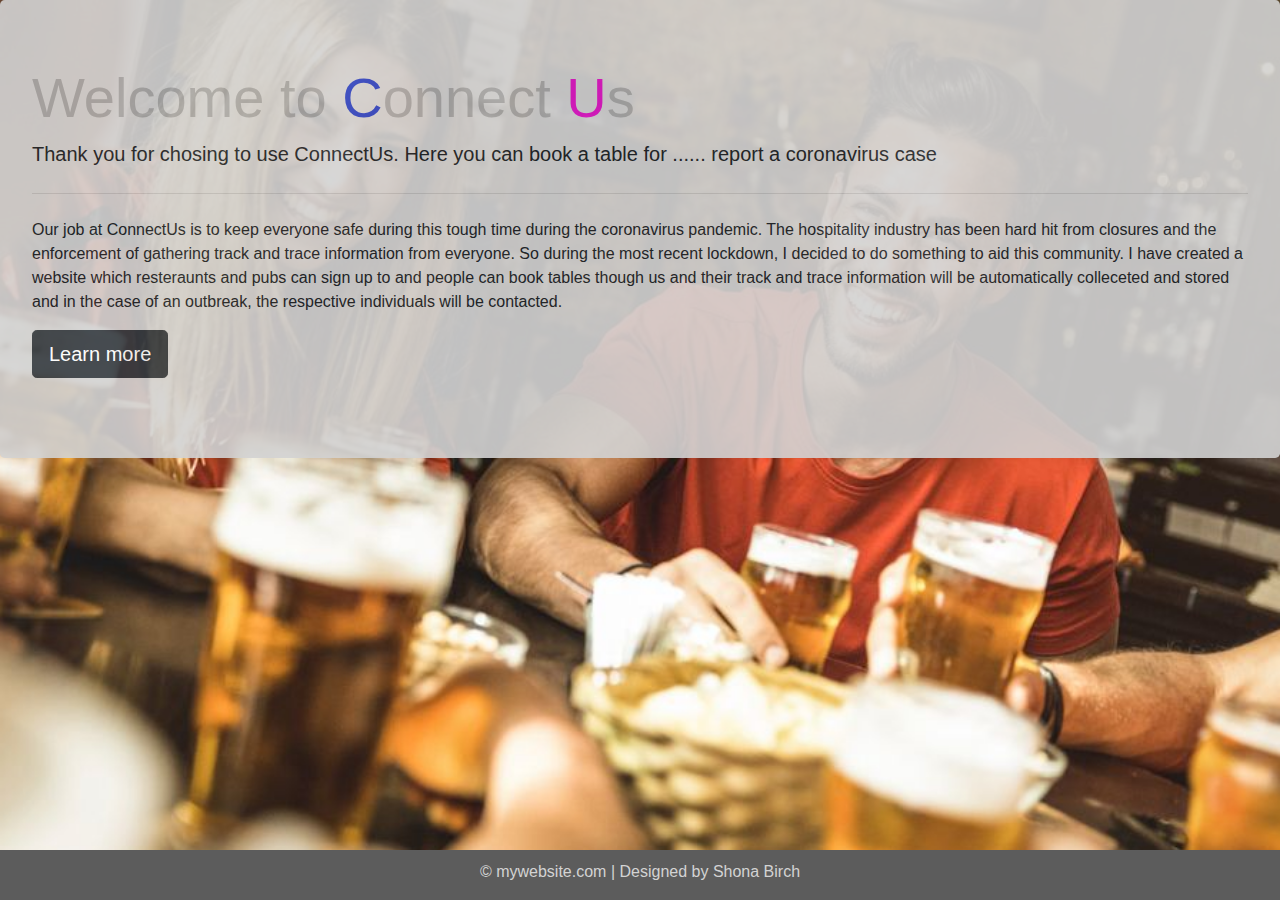
<file: wwwroot/index.html>
﻿<!DOCTYPE html>
<html>
<head>




    <meta charset="utf-8" />



    <title>ConnectUs</title>

</head>
<body style="background: url(img/pub.jpeg) no-repeat center center fixed;background-size: cover;">


    <div id="navbar-placeholder">

    </div>

    <main>


        <div class="page-wrapper">
            <div class="jumbotron">
                <h1 class="display-4">
                    <span class="welcome">Welcome to</span>
                    <span class="welcome1">C</span><span class="welcome2">onnect</span>
                    <span class="welcome3">U</span><span class="welcome4">s</span>
                </h1>
                <p class="lead">Thank you for chosing to use ConnectUs. Here you can book a table for ...... report a coronavirus case </p>
                <hr class="my-4">
                <p>Our job at ConnectUs is to keep everyone safe during this tough time during the coronavirus pandemic. The hospitality industry has been hard hit from closures and the enforcement of gathering track and trace information from everyone. So during the most recent lockdown, I decided to do something to aid this community. I have created a website which resteraunts and pubs can sign up to and people can book tables though us and their track and trace information will be automatically colleceted and stored and in the case of an outbreak, the respective individuals will be contacted. </p>
                <p class="lead">
                    <a class="btn btn-dark btn-lg" href="#" role="button" id="info1">Learn more</a>
                </p>
            </div>
        </div>




    </main>

    <!-- footer -->
    <div class="footer">
        <div class="footer-bottom fixed-bottom">
            &copy; mywebsite.com | Designed by Shona Birch
        </div>
    </div>

    <script src="https://code.jquery.com/jquery-3.5.1.js"
            integrity="sha256-QWo7LDvxbWT2tbbQ97B53yJnYU3WhH/C8ycbRAkjPDc="
            crossorigin="anonymous"></script>
    <script src="js/website.js"></script>

  



    <script src="https://cdnjs.cloudflare.com/ajax/libs/popper.js/1.12.9/umd/popper.min.js" integrity="sha384-ApNbgh9B+Y1QKtv3Rn7W3mgPxhU9K/ScQsAP7hUibX39j7fakFPskvXusvfa0b4Q" crossorigin="anonymous"></script>
    <script src="https://maxcdn.bootstrapcdn.com/bootstrap/4.0.0/js/bootstrap.min.js" integrity="sha384-JZR6Spejh4U02d8jOt6vLEHfe/JQGiRRSQQxSfFWpi1MquVdAyjUar5+76PVCmYl" crossorigin="anonymous"></script>


    <link rel="stylesheet" href="https://maxcdn.bootstrapcdn.com/bootstrap/4.0.0/css/bootstrap.min.css" integrity="sha384-Gn5384xqQ1aoWXA+058RXPxPg6fy4IWvTNh0E263XmFcJlSAwiGgFAW/dAiS6JXm" crossorigin="anonymous">
    <link rel="stylesheet" href="css\Style.css" type="text/css">


</body>
</html>
</file>
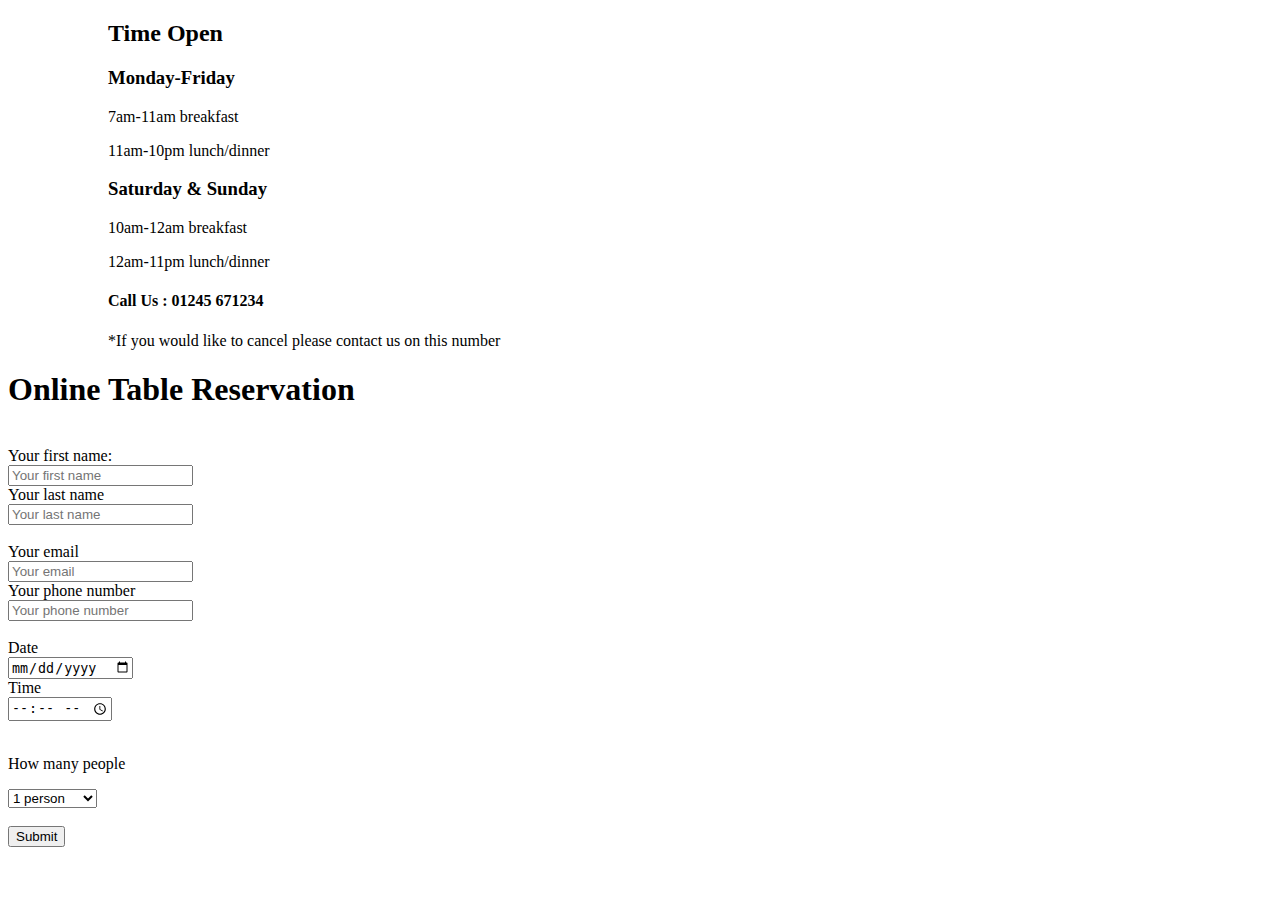
<file: wwwroot/book.html>
<!doctype html>
<html lang="en">

    <body>
        
         <div class="page-wrapper">
            <div class="row">
                <div class="div row" style="padding-left: 100px";>
                    <!-- this is for the track and trace details -->
                    <div id="containerleft">
                        <div class="container-time">
                            <h2 class="heading">Time Open</h2>
                            <h3 class="heading_days">Monday-Friday</h3>
                            <p class="open">7am-11am breakfast</p>
                            <p class="open">11am-10pm lunch/dinner</p>
                            <h3 class="heading_days">Saturday & Sunday</h3>
                            <p class="open">10am-12am breakfast</p>
                            <p class="open">12am-11pm lunch/dinner</p>

                            <h4 class="heading-phone">Call Us : 01245 671234</h4>
                            <p>*If you would like to cancel please contact us on this number</p>

                        </div>
                    </div>
                </div>
                
            

                <!-- this is for the track and trace details -->
                <div class="row">
                    <div id="containerright">
                        <form class="test" id="tableBooking">
                            <div class="containerform">
                                <h1 class="reservation">Online Table Reservation</h1>

                                <br>

                                <div class="row">
                                    <div class="col">
                                        <div class="from-group">
                                            <label for="forename">Your first name:</label>
                                            <br>
                                            <input type="text" name="forename" id="forename" placeholder="Your first name">
                                            <br>
                                        </div>
                                    </div>

                                    <div class="col">
                                        <div class="from-group">
                                            <label for="lastname">Your last name</label>
                                            <br>
                                            <input type="text" name="lastname" id="lastname" placeholder="Your last name">
                                            <br>
                                        </div>
                                    </div>

                                </div>
                                <br>
                                <div class="row">
                                    <div class="col">
                                        <label for="email">Your email</label>
                                        <br>
                                        <input type="text" name="email" id="email" placeholder="Your email">
                                        <br>
                                    </div>
                                    <div class="col">
                                        <label for="email">Your phone number</label>
                                        <br>
                                        <input type="text" name="pnumber" id="pnumber" placeholder="Your phone number">
                                        <br>
                                    </div>
                                </div>
                                <br>
                                <div class="row">
                                    <div class="col">
                                        <label for="date">Date</label>
                                        <br>
                                        <input type="date" name="date" id="date">
                                        <br>
                                    </div>

                                    <div class="col">
                                        <label for="time">Time</label>
                                        <br>
                                        <input type="time" name="time" id="time">
                                        <br>
                                    </div>

                                </div>
                                <br>
                                <div class="row">
                                    <div class="col">
                                        <p>How many people</p>
                                        <select name="select" id="people">
                                            <option value="1">1 person</option>
                                            <option value="3">3 people</option>
                                            <option value="4">4 people</option>
                                            <option value="5">5 people</option>
                                            <option value="6">6 people</option>
                                            <option value="7">7 people</option>
                                            <option value="8">8 people</option>
                                            <option value="9">9 people</option>
                                            <option value="10">10 people</option>
                                            <option value="10+">10+ people</option>
                                        </select>
                                    </div>
                                    <div class="col">
                                        <br>
                                        <button id="submit2" type="submit" class="btn btn-light">Submit</button>
                                    </div>
                                </div>

                            </div>
                        </form>
                    </div>
                </div>
            </div>
        </div>
 </body>
</html>
</file>
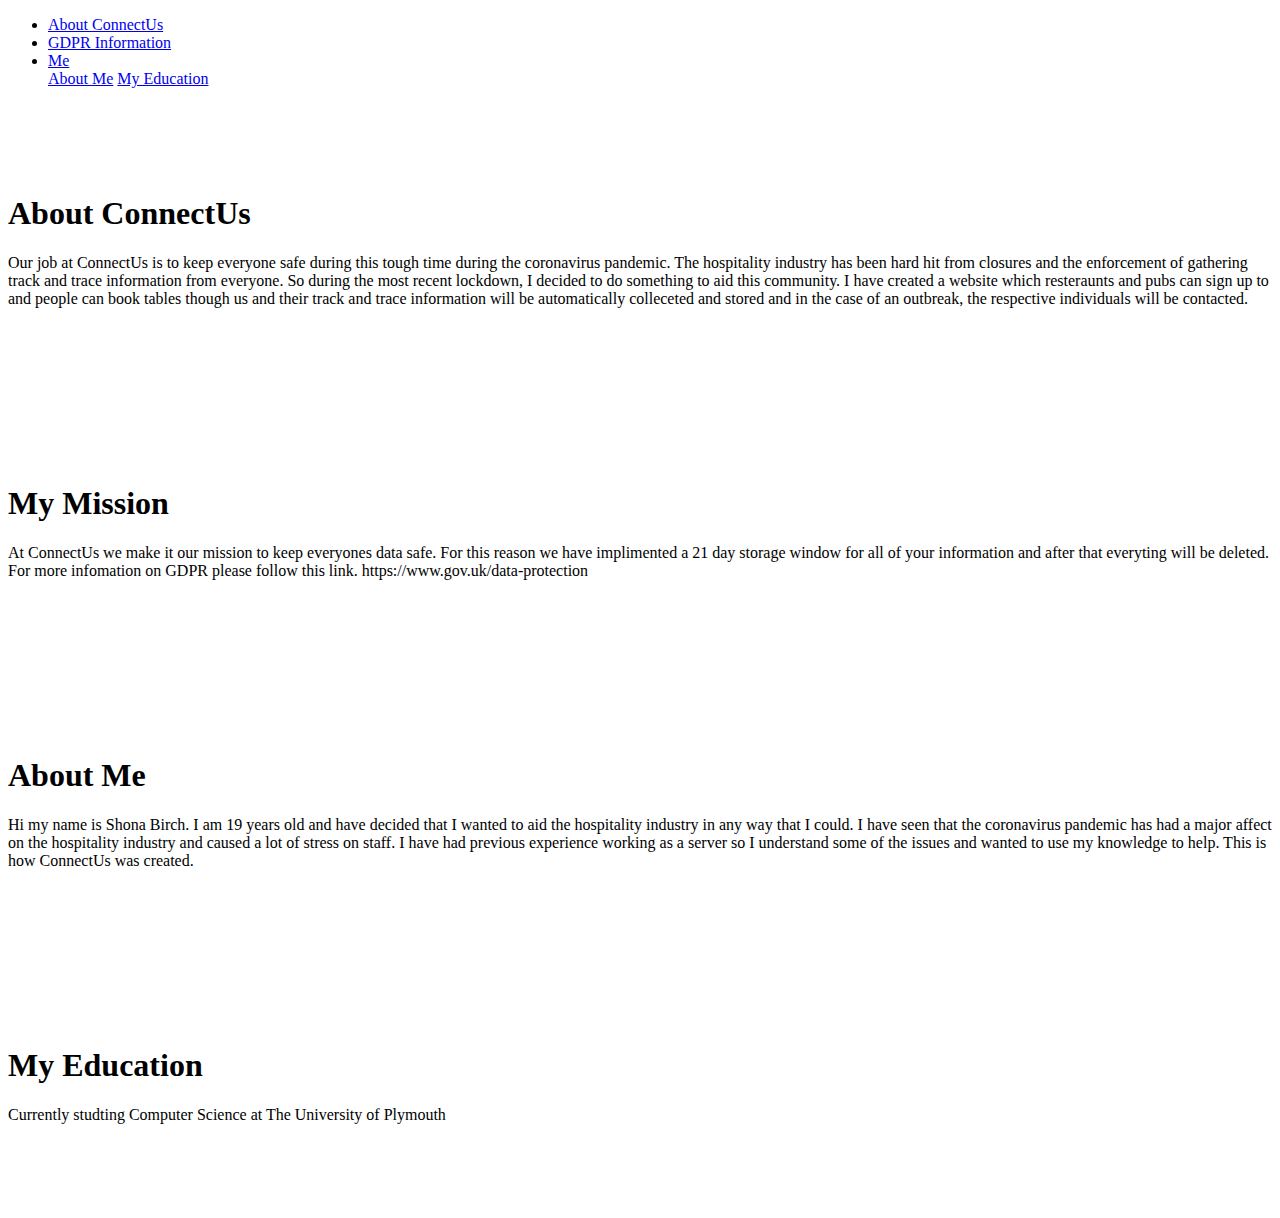
<file: wwwroot/info.html>
<!doctype html>
    <html lang="en">

    <body>

        <nav class="navbar navbar-expand-sm">  
            <ul class="navbar-nav">
              <li class="nav-item">
                <a class="nav-link" href="#section1">About ConnectUs</a>
              </li>
              <li class="nav-item">
                <a class="nav-link" href="#section2">GDPR Information</a>
              </li>
              <li class="nav-item dropdown">
                <a class="nav-link dropdown-toggle" href="#" id="navbardrop" data-toggle="dropdown">
                  Me
                </a>
                <div class="dropdown-menu">
                  <a class="dropdown-item" href="#section41">About Me</a>
                  <a class="dropdown-item" href="#section42">My Education</a>
                </div>
              </li>
            </ul>
          </nav>
          
          <div id="section1" class="container-fluid" style="padding-top:70px;padding-bottom:70px">
            <h1>About ConnectUs</h1>
            <p>Our job at ConnectUs is to keep everyone safe during this tough time during the coronavirus pandemic. The hospitality industry has been hard hit from closures and the enforcement of gathering track and trace information from everyone. So during the most recent lockdown, I decided to do something to aid this community. I have created a website which resteraunts and pubs can sign up to and people can book tables though us and their track and trace information will be automatically colleceted and stored and in the case of an outbreak, the respective individuals will be contacted.</p>
            <p></p>
          </div>
          <div id="section2" class="container-fluid" style="padding-top:70px;padding-bottom:70px">
            <h1>My Mission</h1>
            <p>At ConnectUs we make it our mission to keep everyones data safe. For this reason we have implimented a 21 day storage window for all of your information and after that everyting will be deleted. For more infomation on GDPR please follow this link. https://www.gov.uk/data-protection</p>
            <p></p>
          </div>
          <div id="section41" class="container-fluid" style="padding-top:70px;padding-bottom:70px">
            <h1>About Me</h1>
            <p>Hi my name is Shona Birch. I am 19 years old and have decided that I wanted to aid the hospitality industry in any way that I could. I have seen that the coronavirus pandemic has had a major affect on the hospitality industry and caused a lot of stress on staff. I have had previous experience working as a server so I understand some of the issues and wanted to use my knowledge to help. This is how ConnectUs was created.</p>

          </div>
          <div id="section42" class="container-fluid" style="padding-top:70px;padding-bottom:70px">
            <h1>My Education</h1>
            <p>Currently studting Computer Science at The University of Plymouth</p>
            <p></p>
          </div>
          
          <script>
          $(document).ready(function(){
            $('body').scrollspy({target: ".navbar", offset: 50});   
          });
          </script>
    </body>


</html>
</file>
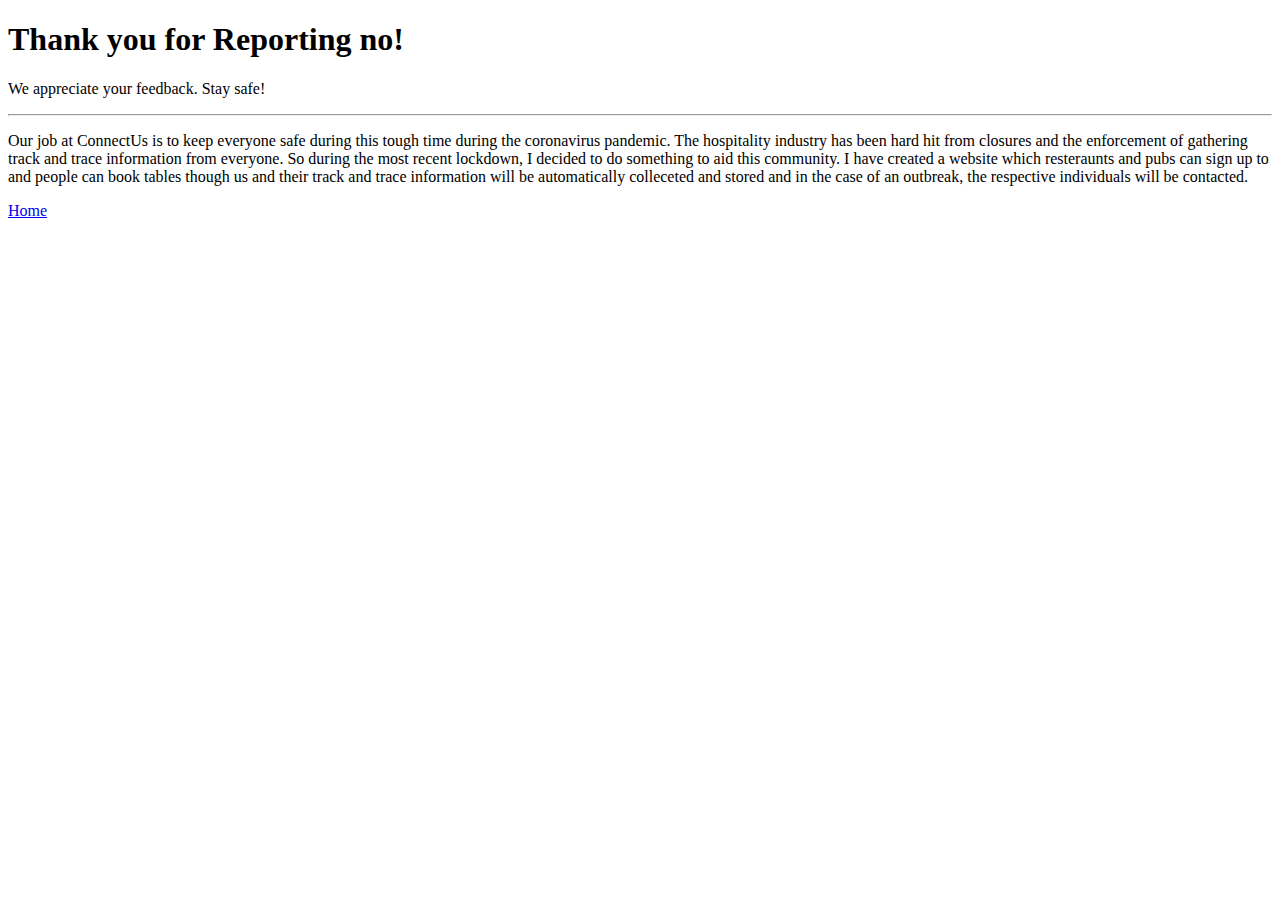
<file: wwwroot/no.html>
<!doctype html>
<html lang="en">

    <body>
        <div class="jumbotron">
            <h1 class="display-4">        
                Thank you for Reporting no!</h1>
            <p class="lead">We appreciate your feedback. Stay safe! </p>
            <hr class="my-4">
            <p>Our job at ConnectUs is to keep everyone safe during this tough time during the coronavirus pandemic. The hospitality industry has been hard hit from closures and the enforcement of gathering track and trace information from everyone. So during the most recent lockdown, I decided to do something to aid this community. I have created a website which resteraunts and pubs can sign up to and people can book tables though us and their track and trace information will be automatically colleceted and stored and in the case of an outbreak, the respective individuals will be contacted. </p>
            <p class="lead">
            <a class="btn btn-dark btn-lg" href="#" role="button"id="homebtn">Home</a>
            </p>
        </div>
    </div>
    </body>
</html>
</file>
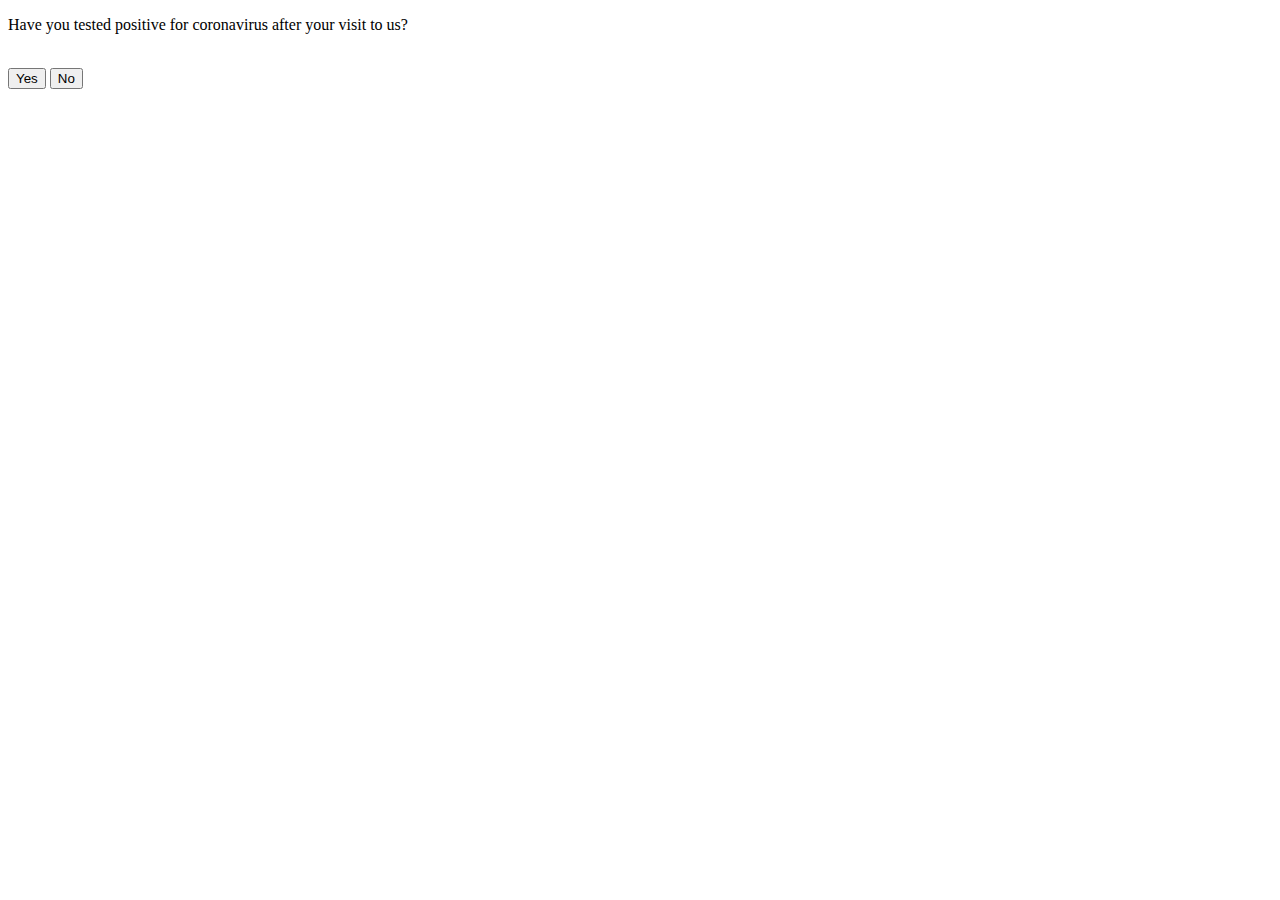
<file: wwwroot/report.html>
﻿<!doctype html>
<html lang="en">

    <body>
        <div class ="doyouhavecovid">
            <p class="covidtext">Have you tested positive for coronavirus after your visit to us?</p>

            <div class="col">
                <br>
                <button id="yesbtn" class="btn btn-light">Yes</button>
                <button id="nobtn" class="btn btn-light">No</button>
            </div>

        </div>
          

 </body>
</html>
</file>
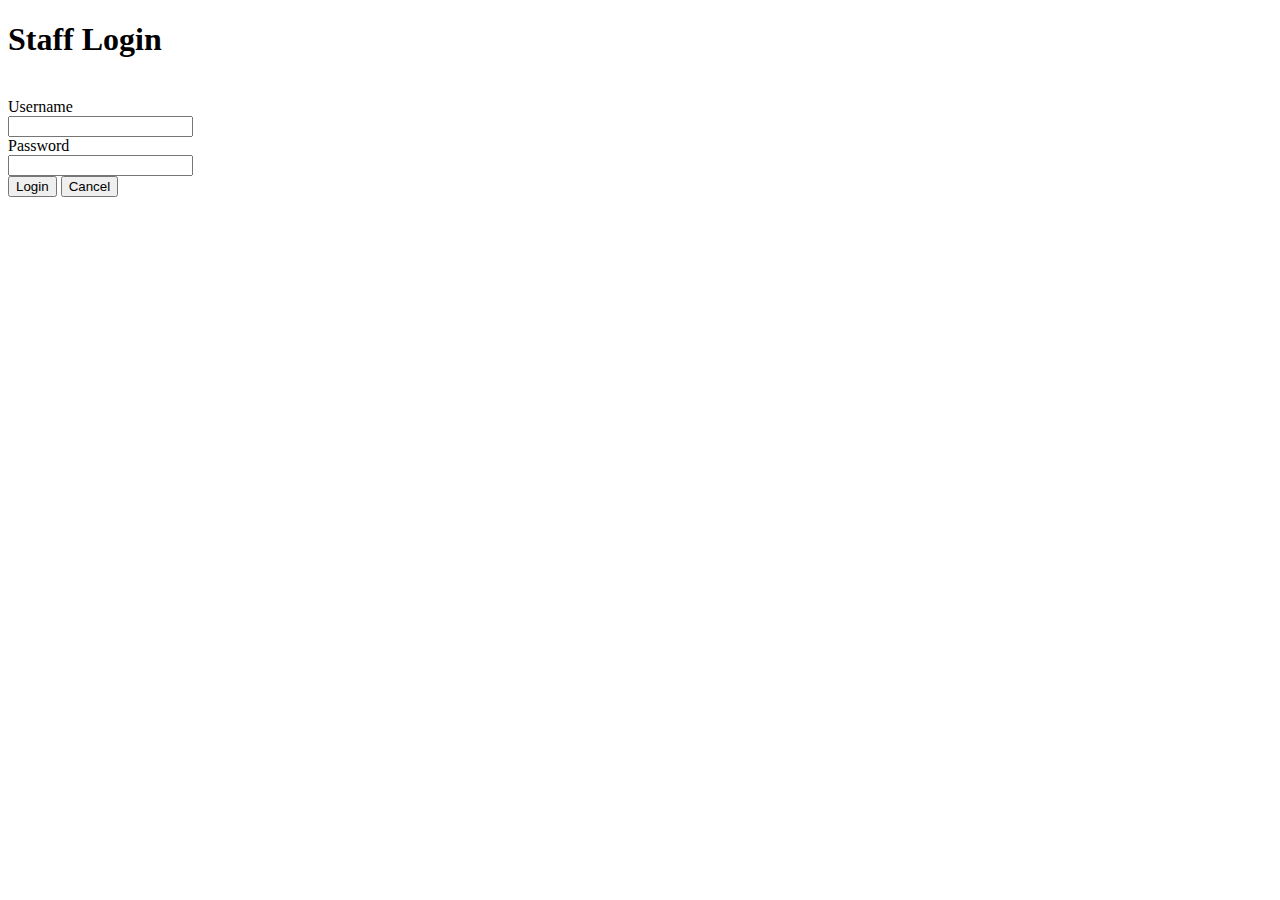
<file: wwwroot/staff.html>
<!doctype html>
<html lang="en">

<body>
    <div id="login">
      <form name="login">
          <h1>Staff Login</h1>
          <br>
            Username
            <br>
            <input type="text" name="userid" class="btn btn-light btn-lg"/>
            <br>
            Password
            <br>

            <input type="password" name="pswrd" class="btn btn-light btn-lg"/>
            <br>
            <input type="button" id ="login2" href="#test1" onclick="check(this.form)" value="Login" class="btn btn-dark btn-lg"/>
            <input type="reset" value="Cancel" class="btn btn-dark btn-lg"/>
        </form>
    </div>  
 </body>
</html>
</file>
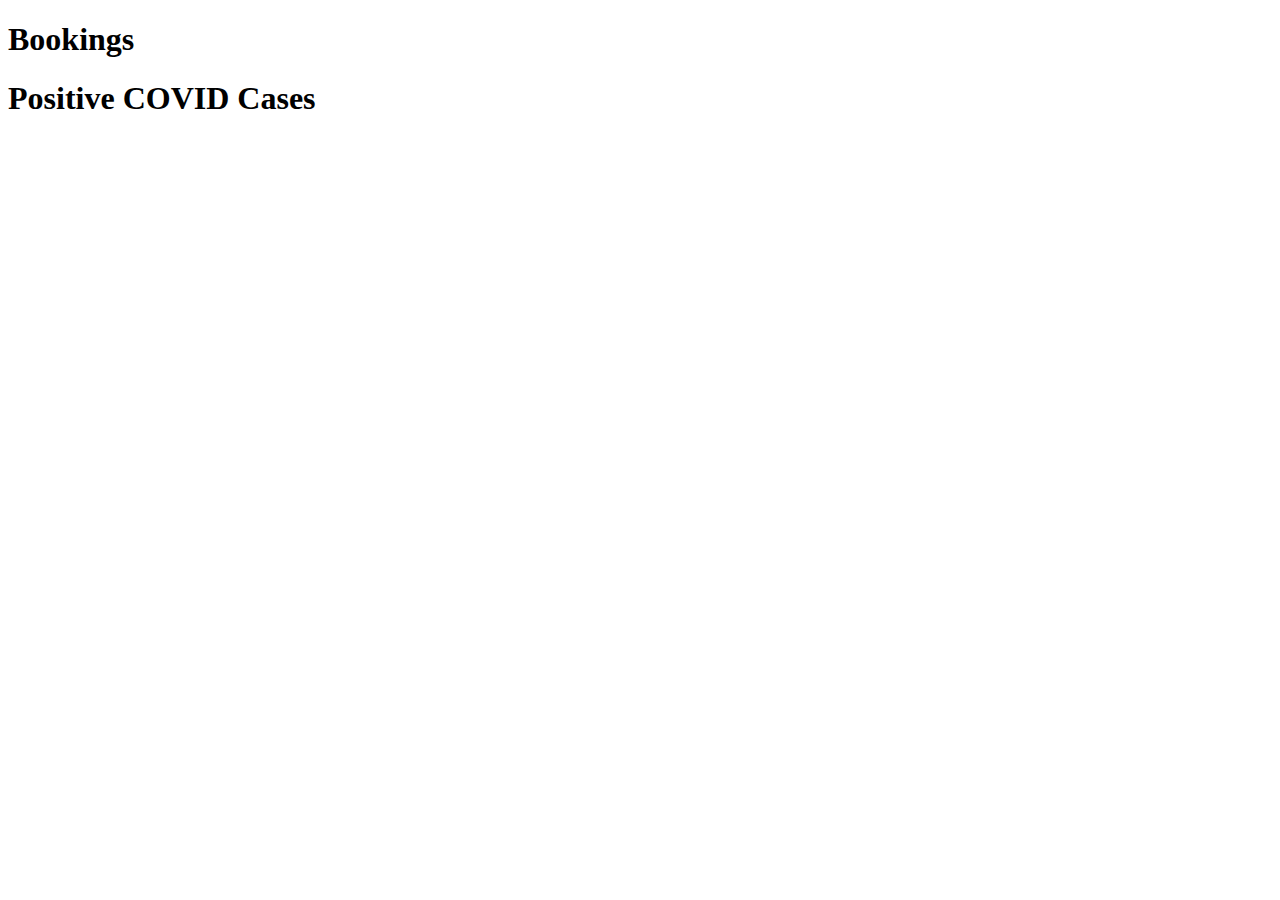
<file: wwwroot/staffview.html>
<!doctype html>
<html lang="en">

<body>
    <div class="w3-container" id="container">
        <H1>Bookings</H1>
        <div id="test1" class="col s12">




        </div>
    </div>
    <div class="w3-container" id="container2">
        <H1>Positive COVID Cases</H1>
        <div id="covidtable" class="col s12">




        </div>
    </div>

</body>
</html>
</file>
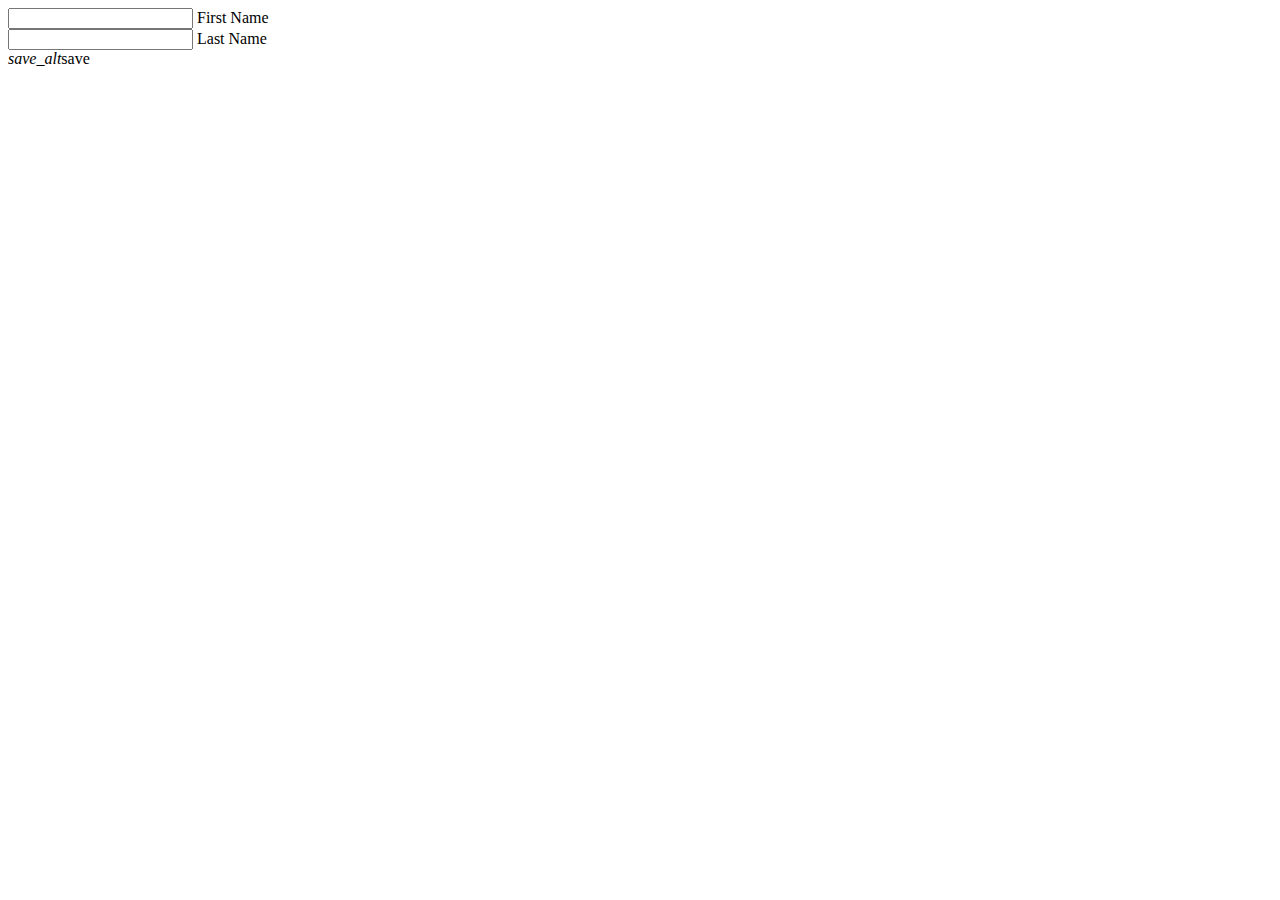
<file: wwwroot/table.html>
﻿<!DOCTYPE html>
<html>
<body>
    <main>
        </div>
        <div id="test2" class="col s12">
            <form class="col s12">
                <div class="row">
                    <div class="input-field col s6">
                        <input id="first_name" type="text" class="validate">
                        <label for="first_name">First Name</label>
                    </div>
                    <div class="input-field col s6">
                        <input id="last_name" type="text" class="validate">
                        <label for="last_name">Last Name</label>
                    </div>
                </div>
                <a id="save" class="waves-effect waves-light btn"><i class="material-icons left">save_alt</i>save</a>
            </form>
        </div>
    </main>
</body>
</html>
</file>
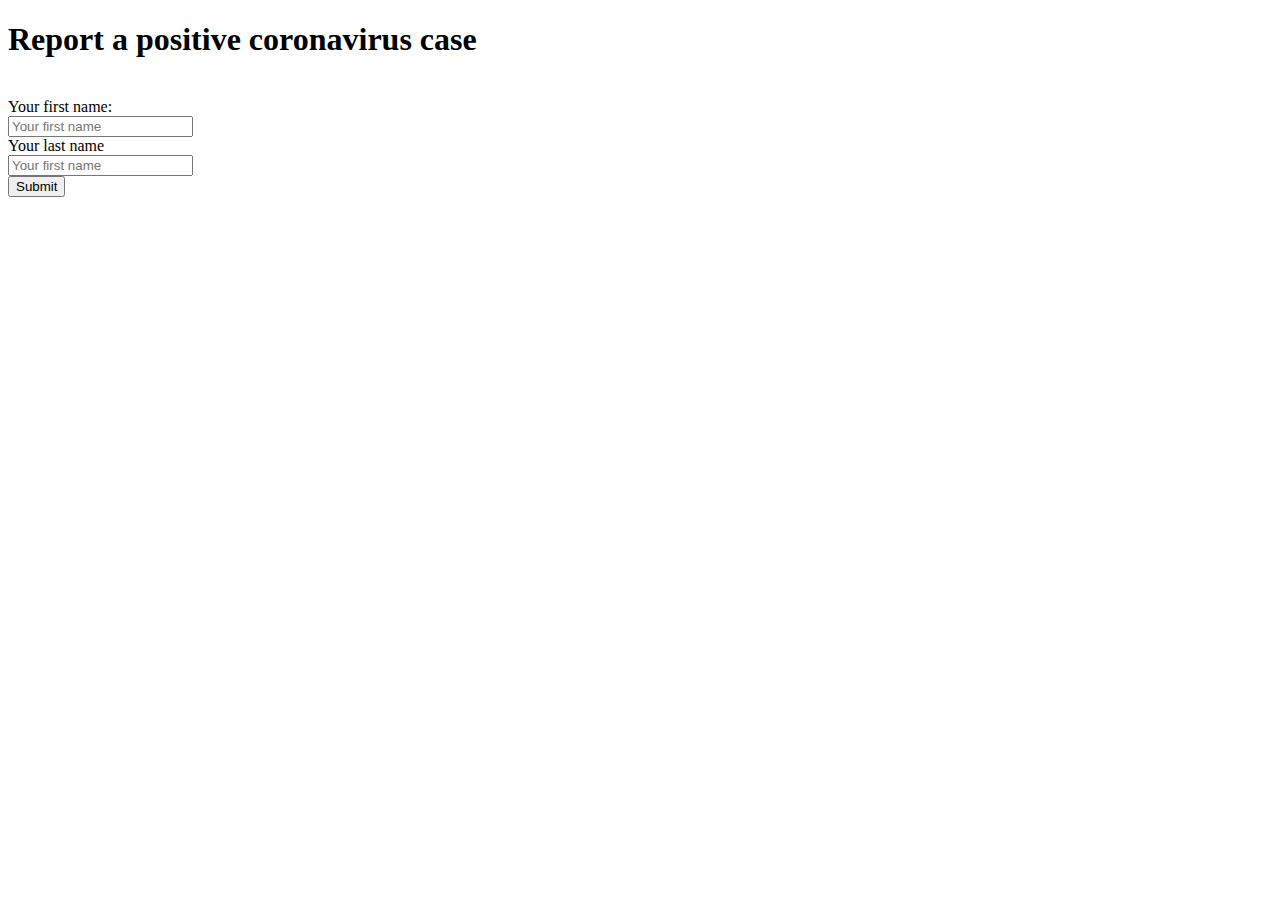
<file: wwwroot/yes.html>
<!doctype html>
<html lang="en">

    <body>
        <div class="row">
            <div id="containerright">
                <form class="test">
                    <div class="yesform">
                        <h1 class=repor>Report a positive coronavirus case</h1>

                        <br>

                        <div class="row">
                            <div class="col">
                                <div class="from-group">
                                    <label for="forename2">Your first name:</label>
                                    <br>
                                    <input type="text" name="forename" id="forename2" placeholder="Your first name">
                                    <br>
                                </div>
                            </div>

                            <div class="col">
                                <div class="from-group">
                                    <label for="lastname2">Your last name</label>
                                    <br>
                                    <input type="text" name="lastname" id="lastname2" placeholder="Your first name">
                                    <br>
                                </div>
                            </div>
                        </div>
                        <button id="submit3" type="submit" class="btn btn-light">Submit</button>
                    </div>
                </form>
            </div>
        </div>    
    </body>
</html>
</file>
